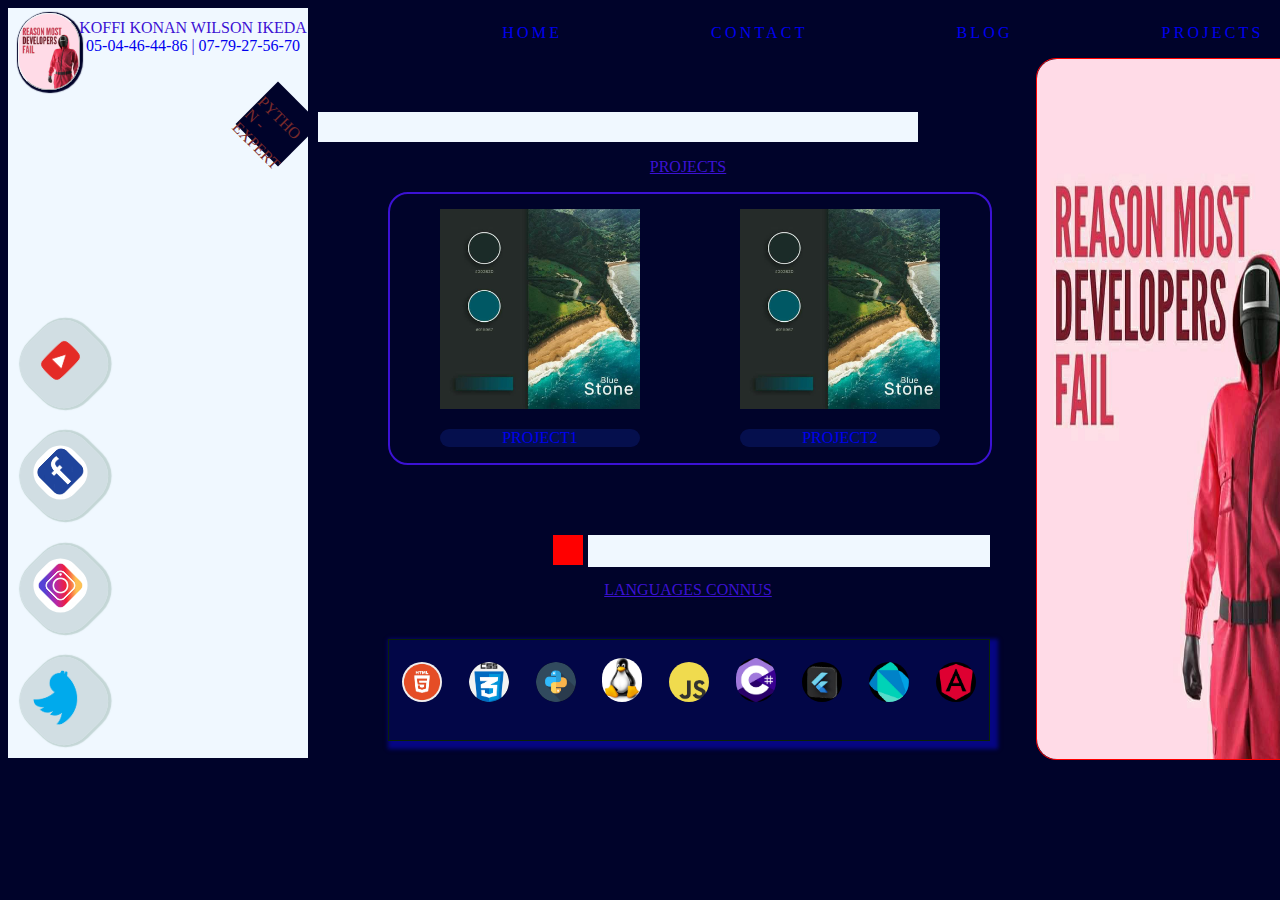
<file: index.html>
<!DOCTYPE html>
<html lang="Fr">
    <head>
        <meta charset="UTF-8"/>
        <title>test</title>
        <link rel="stylesheet" href="style.css"/>
    </head>
    <body>
        <div class="corps">
            <div class="barre_verticale">
                <div class="barre_blache">
                   <div class="logos">
                    <a href="index.html"><img src="squid.jpg" alt="logo" class="logo"></a>
                   </div>
                   <div class="couleur"><p><span class="py">python - expert</span></p></div>
                   <p class="pres">KOFFI KONAN WILSON IKEDA<br>
                    <a href="#">05-04-46-44-86</a> | <a href="#">07-79-27-56-70</a>
                   </p> 
                </div>
                <!--- contact -->
                <div class="contact">
                    <div class="facebook">
                        <div class="rouge"><a href="#"><img src="YOUTUBE.png" alt="youtube" class="face"></a></div>
                    </div>
                    <div class="facebook">
                        <div class="rouge"><a href="#"><img src="FACEBOOK.jpg" alt="youtube" class="face"></a></div>
                    </div>
                    <div class="facebook">
                        <div class="rouge"><a href="#"><img src="INSTAGRAM.jpg" alt="whatsapp" class="face"></a></div>
                    </div>
                    <div class="facebook">
                        <div class="rouge"><a href="#"><img src="TWITER.png" alt="tweeter" class="face"></a></div>
                    </div>
                </div>
            </div>
            <div class="barre_verticale_droit">
                <ul>
                    <li><a href="index.html">HOME</a></li>
                    <li><a href="contact.html">CONTACT</a></li>
                    <li><a href="blog.html">BLOG</a></li>
                    <li><a href="projects.html">PROJECTS</a></li>
                </ul>
                <div class="logo_grand">
                    <img src="squid.jpg" alt="femme" class="femme">
                </div>
                <div class="barre_rectangle"><p></p></div>
                <p class="projects1">PROJECTS</p>
                <div class="projects">
                    <div>
                        <img src="section.jpg" alt="image1" class="image1">
                        <p class="nom_project"><a href="project1.html">PROJECT1</a></p>
                    </div>
                    <div>
                        <img src="section.jpg" alt="image2" class="image1">
                        <p class="nom_project"><a href="project2.html">PROJECT2</a></p>
                    </div>
                </div>
                <div class="barre_rectangle2"><p><span class="rouge1"></span></p></div>
                <p class="projects1">LANGUAGES CONNUS</p>
                <div class="langue">
                    <p class="langue1"><img src="html5.jpg" alt="image1" class="image_langue"></p>
                    <p class="langue1"><img src="css.jpg" alt="image2" class="image_langue"></p>
                    <p class="langue1"><img src="python.jpg" alt="image3" class="image_langue"></p>
                    <p class="langue1"><img src="linux.jpg" alt="image4" class="image_langue"></p>
                    <p class="langue1"><img src="JavaScript.jpg" alt="image4" class="image_langue"></p>
                    <p class="langue1"><img src="csharp.jpg" alt="image4" class="image_langue"></p>
                    <p class="langue1"><img src="flutter.jpg" alt="image4" class="image_langue"></p>
                    <p class="langue1"><img src="dart.jpg" alt="image4" class="image_langue"></p>
                    <p class="langue1"><img src="angular.jpg" alt="image4" class="image_langue"></p>
                </div>
            </div>
        </div>
    </body>
</html>
</file>
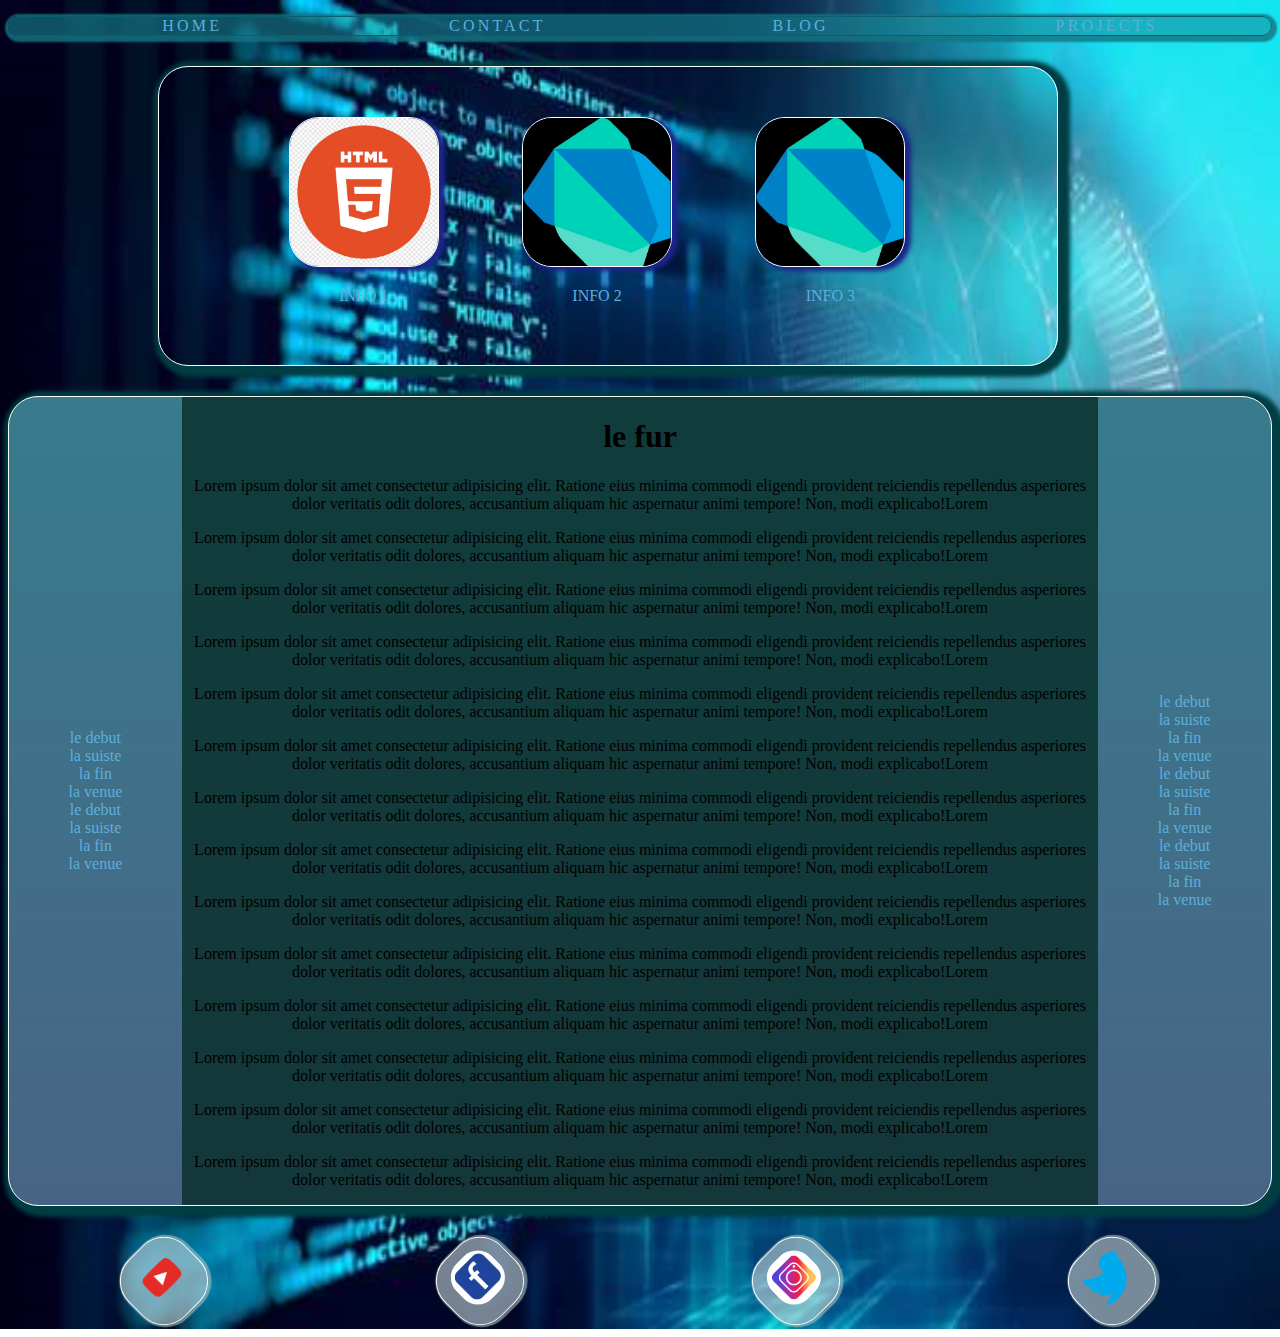
<file: blog.html>
<!DOCTYPE html>
<html lang="fr">
<head>
    <meta charset="UTF-8">
    <meta name="viewport" content="width=device-width, initial-scale=1.0">
    <link rel="stylesheet" href="blog.css"/>
    <title>Document</title>
</head>
<body>
<header>
    <nav>
        <ul>
            <li><a href="index.html">HOME</a></li>
            <li><a href="contact.html">CONTACT</a></li>
            <li><a href="blog.html">BLOG</a></li>
            <li><a href="projects.html">PROJECTS</a></li>
        </ul>
    </nav>
    <section class="infos">
        <div class="infos_defilante">
            <div class="defilant">
                <img src="html5.jpg" alt="" class="defilante">
                <p><a href="#">INFO 1</a></p>
            </div>
            <div class="defilant">
                <img src="dart.jpg" alt="" class="defilante">
                <p><a href="#">INFO 2</a></p>
            </div>
            <div class="defilant">
                <img src="dart.jpg" alt="" class="defilante">
                <p><a href="#">INFO 3</a></p>
            </div>
        </div>
    </section>
</header>
<section class="corps">
    <aside>
        <nav>
            <div><a href="#">le debut</a></div>
            <div><a href="#">la suiste</a></div>
            <div><a href="#">la fin</a></div>
            <div><a href="#">la venue</a></div>
            <div><a href="#">le debut</a></div>
            <div><a href="#">la suiste</a></div>
            <div><a href="#">la fin</a></div>
            <div><a href="#">la venue</a></div>
        </nav>
    </aside>
    <article>
        <h1>le fur</h1>
        <p>Lorem ipsum dolor sit amet consectetur adipisicing elit. Ratione eius minima commodi eligendi provident reiciendis repellendus asperiores dolor veritatis odit dolores, accusantium aliquam hic aspernatur animi tempore! Non, modi explicabo!Lorem</p>
        <p>Lorem ipsum dolor sit amet consectetur adipisicing elit. Ratione eius minima commodi eligendi provident reiciendis repellendus asperiores dolor veritatis odit dolores, accusantium aliquam hic aspernatur animi tempore! Non, modi explicabo!Lorem</p>
        <p>Lorem ipsum dolor sit amet consectetur adipisicing elit. Ratione eius minima commodi eligendi provident reiciendis repellendus asperiores dolor veritatis odit dolores, accusantium aliquam hic aspernatur animi tempore! Non, modi explicabo!Lorem</p>
        <p>Lorem ipsum dolor sit amet consectetur adipisicing elit. Ratione eius minima commodi eligendi provident reiciendis repellendus asperiores dolor veritatis odit dolores, accusantium aliquam hic aspernatur animi tempore! Non, modi explicabo!Lorem</p>
        <p>Lorem ipsum dolor sit amet consectetur adipisicing elit. Ratione eius minima commodi eligendi provident reiciendis repellendus asperiores dolor veritatis odit dolores, accusantium aliquam hic aspernatur animi tempore! Non, modi explicabo!Lorem</p>
        <p>Lorem ipsum dolor sit amet consectetur adipisicing elit. Ratione eius minima commodi eligendi provident reiciendis repellendus asperiores dolor veritatis odit dolores, accusantium aliquam hic aspernatur animi tempore! Non, modi explicabo!Lorem</p>
        <p>Lorem ipsum dolor sit amet consectetur adipisicing elit. Ratione eius minima commodi eligendi provident reiciendis repellendus asperiores dolor veritatis odit dolores, accusantium aliquam hic aspernatur animi tempore! Non, modi explicabo!Lorem</p>
        <p>Lorem ipsum dolor sit amet consectetur adipisicing elit. Ratione eius minima commodi eligendi provident reiciendis repellendus asperiores dolor veritatis odit dolores, accusantium aliquam hic aspernatur animi tempore! Non, modi explicabo!Lorem</p>
        <p>Lorem ipsum dolor sit amet consectetur adipisicing elit. Ratione eius minima commodi eligendi provident reiciendis repellendus asperiores dolor veritatis odit dolores, accusantium aliquam hic aspernatur animi tempore! Non, modi explicabo!Lorem</p>
        <p>Lorem ipsum dolor sit amet consectetur adipisicing elit. Ratione eius minima commodi eligendi provident reiciendis repellendus asperiores dolor veritatis odit dolores, accusantium aliquam hic aspernatur animi tempore! Non, modi explicabo!Lorem</p>
        <p>Lorem ipsum dolor sit amet consectetur adipisicing elit. Ratione eius minima commodi eligendi provident reiciendis repellendus asperiores dolor veritatis odit dolores, accusantium aliquam hic aspernatur animi tempore! Non, modi explicabo!Lorem</p>
        <p>Lorem ipsum dolor sit amet consectetur adipisicing elit. Ratione eius minima commodi eligendi provident reiciendis repellendus asperiores dolor veritatis odit dolores, accusantium aliquam hic aspernatur animi tempore! Non, modi explicabo!Lorem</p>
        <p>Lorem ipsum dolor sit amet consectetur adipisicing elit. Ratione eius minima commodi eligendi provident reiciendis repellendus asperiores dolor veritatis odit dolores, accusantium aliquam hic aspernatur animi tempore! Non, modi explicabo!Lorem</p>
        <p>Lorem ipsum dolor sit amet consectetur adipisicing elit. Ratione eius minima commodi eligendi provident reiciendis repellendus asperiores dolor veritatis odit dolores, accusantium aliquam hic aspernatur animi tempore! Non, modi explicabo!Lorem</p>
    </article>
    <aside>
        <nav>
            <div><a href="#">le debut</a></div>
            <div><a href="#">la suiste</a></div>
            <div><a href="#">la fin</a></div>
            <div><a href="#">la venue</a></div>
            <div><a href="#">le debut</a></div>
            <div><a href="#">la suiste</a></div>
            <div><a href="#">la fin</a></div>
            <div><a href="#">la venue</a></div>
            <div><a href="#">le debut</a></div>
            <div><a href="#">la suiste</a></div>
            <div><a href="#">la fin</a></div>
            <div><a href="#">la venue</a></div>
        </nav>
    </aside>
</section>
<footer>
    <div class="contact">
        <div class="facebook">
            <div class="rouge"><a href="#"><img src="YOUTUBE.png" alt="youtube" class="face"></a></div>
        </div>
        <div class="facebook">
            <div class="rouge"><a href="#"><img src="FACEBOOK.jpg" alt="youtube" class="face"></a></div>
        </div>
        <div class="facebook">
            <div class="rouge"><a href="#"><img src="INSTAGRAM.jpg" alt="whatsapp" class="face"></a></div>
        </div>
        <div class="facebook">
            <div class="rouge"><a href="#"><img src="TWITER.png" alt="tweeter" class="face"></a></div>
        </div>
    </div>
</footer>
</body>
</html>
</file>
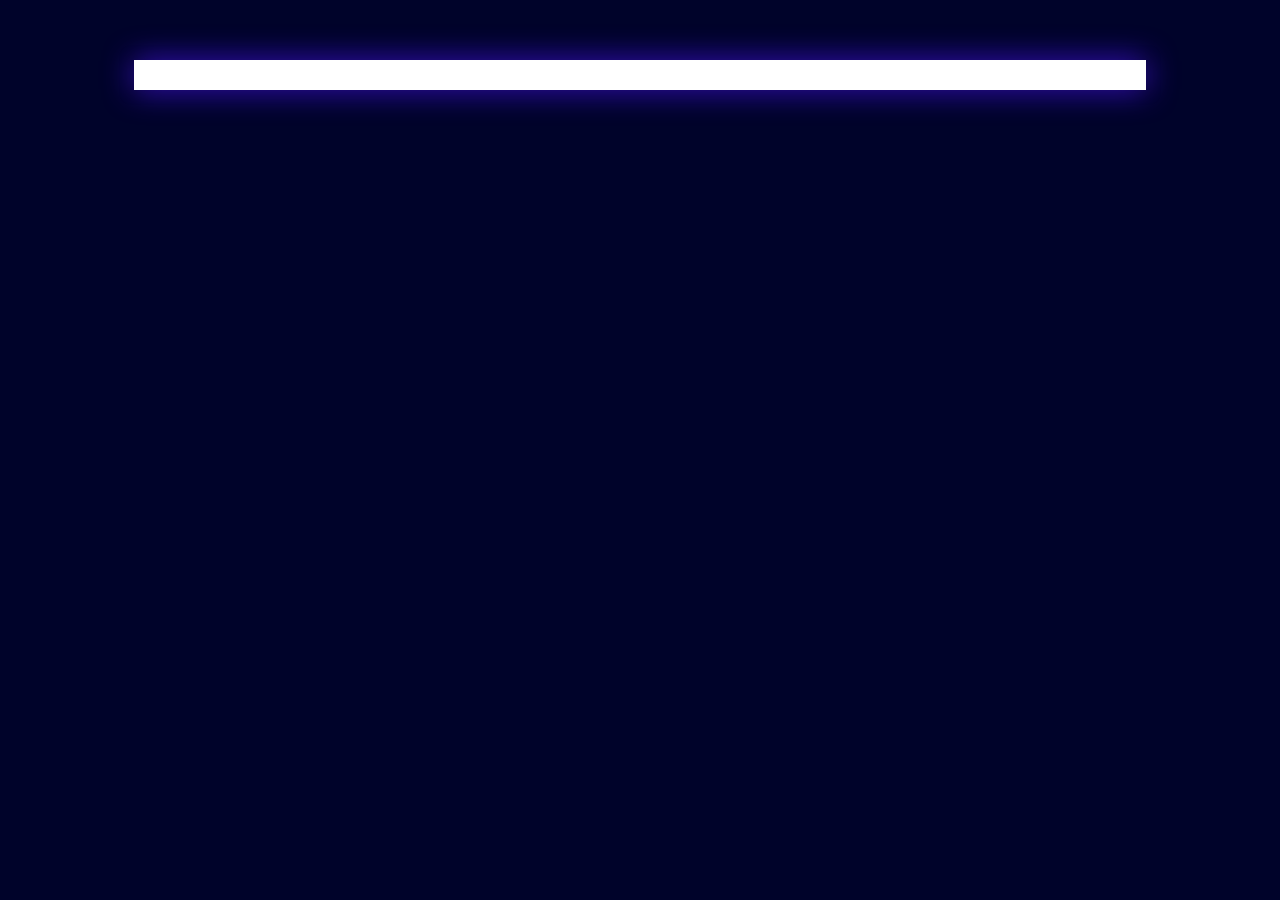
<file: contact.html>
<!DOCTYPE html>
<html>
    <head>
        <meta charset="UTF-8"/>
        <title>test</title>
        <link rel="stylesheet" href="style.css"/>
    </head>
    <body>
        <div class="" id="contacter_moi">
            
        </div>
    </body>
</html>
</file>
<file: style.css>
/**{
    overflow: auto;
}*/

body {
    background-color: #00032A;
    color: rgb(60, 18, 212);
    text-transform: uppercase;
}

/*.corps {
    width: 100%;
}*/

.barre_verticale {
    width: 300px;
    height: 750px;
    background-color: aliceblue;
}

.logos {
    width: 70px;
}

.logo {
    width: 60px;
    border: 1px solid whitesmoke;
    border-radius: 30px;
    box-shadow: 1px 1px 1px 2px #00032A;
    border-style: outset;
    margin-left: 10px;
    margin-top: 5px;
}

div.couleur {
    height: 60px;
    width: 60px;
    background-color: #00032A;
    float: right;
    margin-left: 5px;
    transform: rotate(45deg);
    word-wrap: break-word;
}

.py {
    color: #772a2a;
    text-shadow: 3px 2px 1px 1px #bf0f0f;
}

.pres {
    margin-top: -75px;
    margin-left: 70px;
    text-align: center;
}

.contact {
    height: 450px;
    margin-top: 250px;
    display: flex;
    flex-direction: column;
    align-content: space-around;
    justify-content: space-around;
}

.facebook {
    width: 100px;
    margin-left: 16px;
}

.face {
    position: relative;
    width: 50px;
    margin-top: 10px;
    margin-left: 15px;
    border-radius: 20px;
    z-index: 10;
}

.rouge {
    margin-top: 5px;
    width: 80px;
    height: 80px;
    background-color: #bfced29e;
    border-radius: 30px;
    box-shadow: 1px 1px 1px 2px #a9c1bd9e;
    transform: rotate(-45deg);
}

/*p {
    height: 20px;
    width: 100px;
    background-color: #49da19;
    
}*/

.barre_verticale_droit {
    position: absolute;
    float: right;
    width: 950px;
    margin-top: -750px;
    margin-left: 380px;
}

ul {
    list-style-type: none;
    text-transform: uppercase;
    letter-spacing: 0.2em;
    /*text-decoration: none;*/
    display: flex;
    justify-content: space-around;
}

a {
    text-decoration: none;
}

ul li a :hover {
    text-decoration: solid;
    color: #7a7da8;
    border-bottom: 1px solid rgb(130, 86, 86);
}

.logo_grand {
    width: 300px;
    height: 700px;
    border: 1px solid red;
    border-radius: 20px;
    float: right;
}

.femme {
    width: 300px;
    height: 700px;
    border-radius: 20px;
}

.barre_rectangle {
    width: 600px;
    height: 30px;
    margin-left: -70px;
    margin-top: 70px;
    background-color: aliceblue;
}

.projects1 {
    width: 600px;
    text-align: center;
    text-decoration: underline;
}

.projects {
    width: 600px;
    border: 2px solid;
    border-radius: 20px;
    text-align: center;
    display: flex;
    justify-content: space-around;
}

.image1 {
    width: 200px;
    margin-top: 15px;
}

.nom_project {
    background-color: #112b9d50;
    border-radius: 20px;
}

.barre_rectangle2 {
    width: 400px;
    height: 30px;
    margin-left: 200px;
    margin-top: 70px;
    background-color: #f0f8ff;
    box-shadow: 1px 1px 0 1px #f0f8ff;
}

.rouge1 {
    background-color: #ff0000;
    width: 30px;
    height: 30px;
    display: block;
    margin-left: -35px;
}

.langue {
    width: 600px;
    height: 100px;
    margin-top: 40px;
    margin-bottom: 10px;
    display: flex;
    flex-wrap: wrap;
    align-content: space-around;
    justify-content: space-around;
    align-items: baseline;
    text-align: center;
    border: 1px solid rgb(11, 36, 4);
    background-color: #070e8950;
    box-shadow: 4px 4px 4px 4px #07079bca;
}

.langue1 {
    width: 60px;
    height: 60px;
    border-radius: 20px;
    /*background-color: #bfced29e;*/
    /*box-shadow: 1px 1px 1px 2px #a9c1bd9e;*/
    /*transform: rotate(-45deg);*/
}

.image_langue {
    width: 40px;
    border-radius: 30px;
}

#contacter_moi {
    background-color: white;
    margin: 60px 10% 80px 10%;
    padding: 0px 30px 30px 30px;
    min-width: 350px;
    box-shadow: 0px 0px 8px 8px rgba(0, 0, 0, 0.1), 0 0 30px;
    overflow: visible;
}

/* Styles pour ordinateur */
/*@media only screen and (min-width: 768px) {
    body {
        margin: 60px 10% 80px 10%;
        padding: 0px 30px 30px 30px;
        min-width: 350px;
    }
}

@media only screen and (min-width: 900px) {
    body {
        margin-left: auto;
        margin-right: auto;
        width: 645px;
    }
}

@media only screen and (min-width: 500px) {
    body {
        display: block;
    }
}*/
</file>
<file: blog.css>
*{
    box-sizing: border-box;
}
body {
    background: url(arriere_plan.png) no-repeat center/100% 100%;
    position: relative;
}

ul {
    background-color: #188d9a93;
    list-style-type: none;
    text-transform: uppercase;
    letter-spacing: 0.2em;
    /*text-decoration: none;*/
    display: flex;
    justify-content: space-around;
    border: 1px solid rgb(11, 95, 108);
    border-radius: 30px;
    box-shadow: 1px 2px 2px 4px #137582d3;
}

a {
    color: #5eafda;
    text-decoration: none;
}

ul
li
a::after {
    background-color: #772a2a;
}

/*section {
    position: relative;
}*/

.infos {
    /*background-color: #29665e;*/
    height: 300px;
    width: 900px;
    margin-top: 30px;
    margin-left: 150px;
    /*margin-left: 270px;*/
    text-align: center;
    box-sizing: border-box;
    border: 1px solid white;
    border-radius: 30px;
    box-shadow: 4px 3px 4px 8px #013e43;
}

.infos_defilante {
    /*background-color: #108779;*/
    height: 230px;
    width: 700px;
    margin-top: 25px;
    margin-left: 88px;
    display: flex;
    justify-content: space-around;
}

.defilant {
    /*background-color: #0d3e36;*/
    height: 230px;
    width: 700px;
    margin-top: 25px;
    overflow: hidden;
    box-sizing: border-box;
    
}

.defilante {
    height: 150px;
    border: 1px solid white;
    border-radius: 30px;
    box-shadow: 4px 2px 4px 2px #1c258b;
}

.corps {
    background: linear-gradient(rgba(56, 168, 95, 0.2), rgba(136, 52, 55, 0.2)) #387098;
    margin-top: 30px;
    display: flex;
    justify-content: space-around;
    box-sizing: border-box;
    overflow: hidden;
    align-items: center;
    text-align: center;
    border: 1px solid #ffffff;
    border-radius: 30px;
    box-shadow: 4px 3px 4px 8px #013e43;
}

article {
    background-color: #02271eba;
}

aside {
    /*background-color: aqua;*/
    width: 300px;
}

.contact {
    display: flex;
    flex-direction: row;
    align-content: space-around;
    justify-content: space-around;
    margin-top: 30px;
}

.facebook {
    width: 100px;
    margin-left: 16px;
}

.face {
    position: relative;
    width: 50px;
    margin-top: 10px;
    margin-left: 15px;
    border-radius: 20px;
    z-index: 10;
}

.rouge {
    margin-top: 5px;
    width: 80px;
    height: 80px;
    background-color: #bfced29e;
    border: 1px solid white;
    border-radius: 30px;
    box-shadow: 1px 1px 1px 2px #a9c1bd9e;
    transform: rotate(-45deg);
}

@media only screen and (max-width: 767px) {
    body {
        display: flex;
        flex-direction: column;
    }

    ul {
        /*background-color: #188d9a93;*/
        list-style-type: none;
        text-transform: uppercase;
        letter-spacing: 0.2em;
        /*text-decoration: none;*/
        display: flex;
        justify-content: space-between;
        flex-direction: column;
        text-align: center;
        border: 1px solid rgb(11, 95, 108);
        border-radius: 30px;
        box-shadow: 1px 2px 2px 4px #137582d3;
    }

    .infos {
        /*background-color: #29665e;*/
        height: 100px;
        width: 400px;
        margin-top: 30px;
        margin-left: 100px;
        /*margin-left: 270px;*/
        text-align: center;
        box-sizing: border-box;
        border: 1px solid white;
        border-radius: 30px;
        box-shadow: 4px 3px 4px 8px #013e43;
    }

    .infos_defilante {
        /*background-color: #108779;*/
        height: 90px;
        width: 300px;
        margin-top: 1px;
        margin-left: 50px;
        display: flex;
        flex-direction: row;
        justify-content: space-between;
        text-align: center;
    }

    .defilant {
        /*background-color: #0d3e36;*/
        height: 90px;
        width: 90px;
        margin-top: 3px;
        overflow: hidden;
        box-sizing: border-box;
        
    }
    
    .defilante {
        height: 50px;
        border: 1px solid white;
        border-radius: 30px;
        box-shadow: 4px 2px 4px 2px #151c69;
    }
}
</file>
